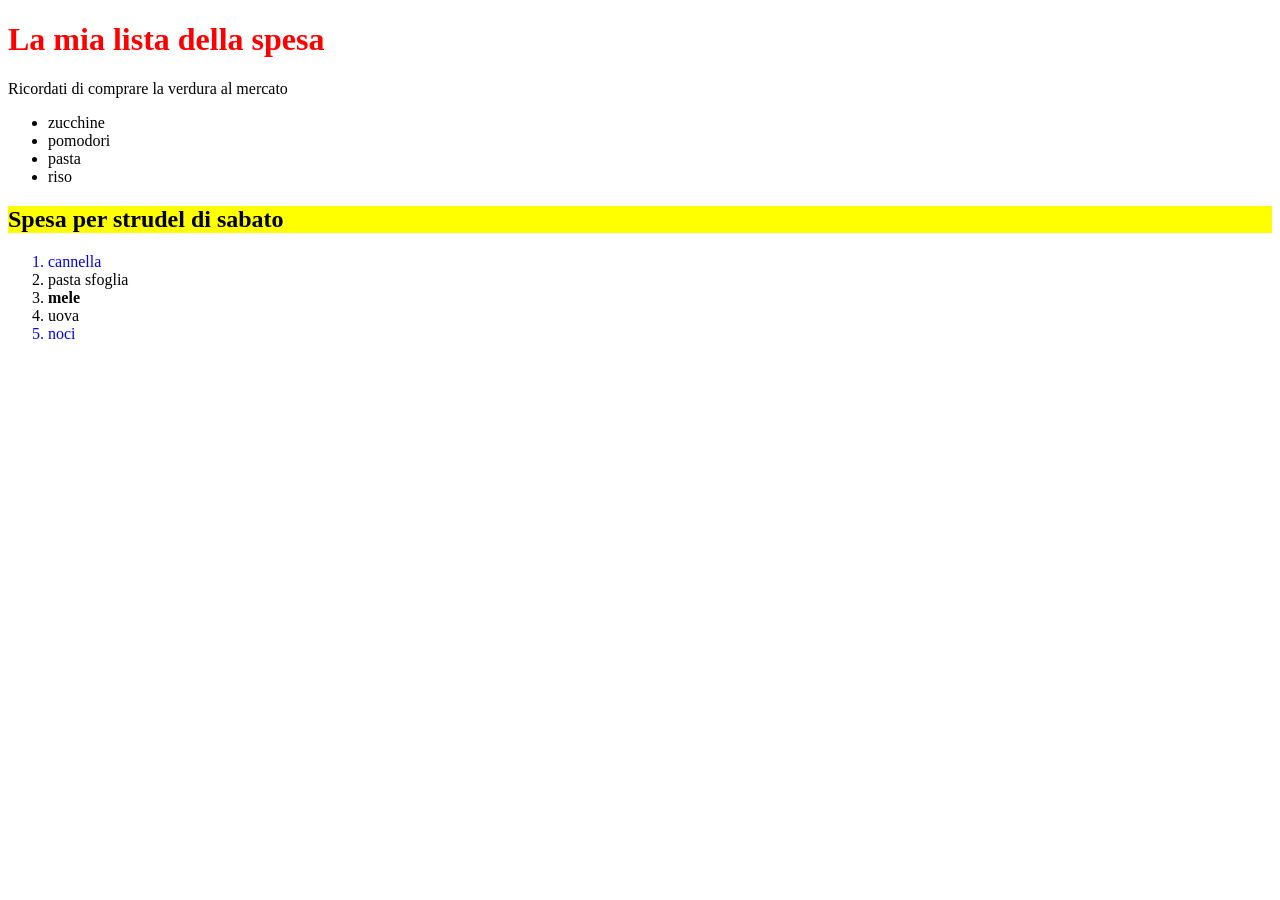
<file: Esercizio 1/Lista della spesa.html>
<!doctype html>
<html lang="it">
<head>
    <link rel="stylesheet"href="stile.css"/>
<title>Lista della spesa</title>
</head>
<body>
    <header class="header">
    <h1>La mia lista della spesa</h1>
</header>
 <p>Ricordati di comprare la verdura al mercato</p> 
 <ul>
    <li>zucchine</li>
    <li>pomodori</li>
    <li>pasta</li>
    <li>riso</li>

 </ul>
 <h2>Spesa per strudel di sabato</h2>
 <ol>
<li class="blue">cannella</li>
<li>pasta sfoglia</li>
<li><b>mele</b></li>
<li>uova</li> 
<li class="blue">noci</li>
</ol>

</body>

</html>
</file>
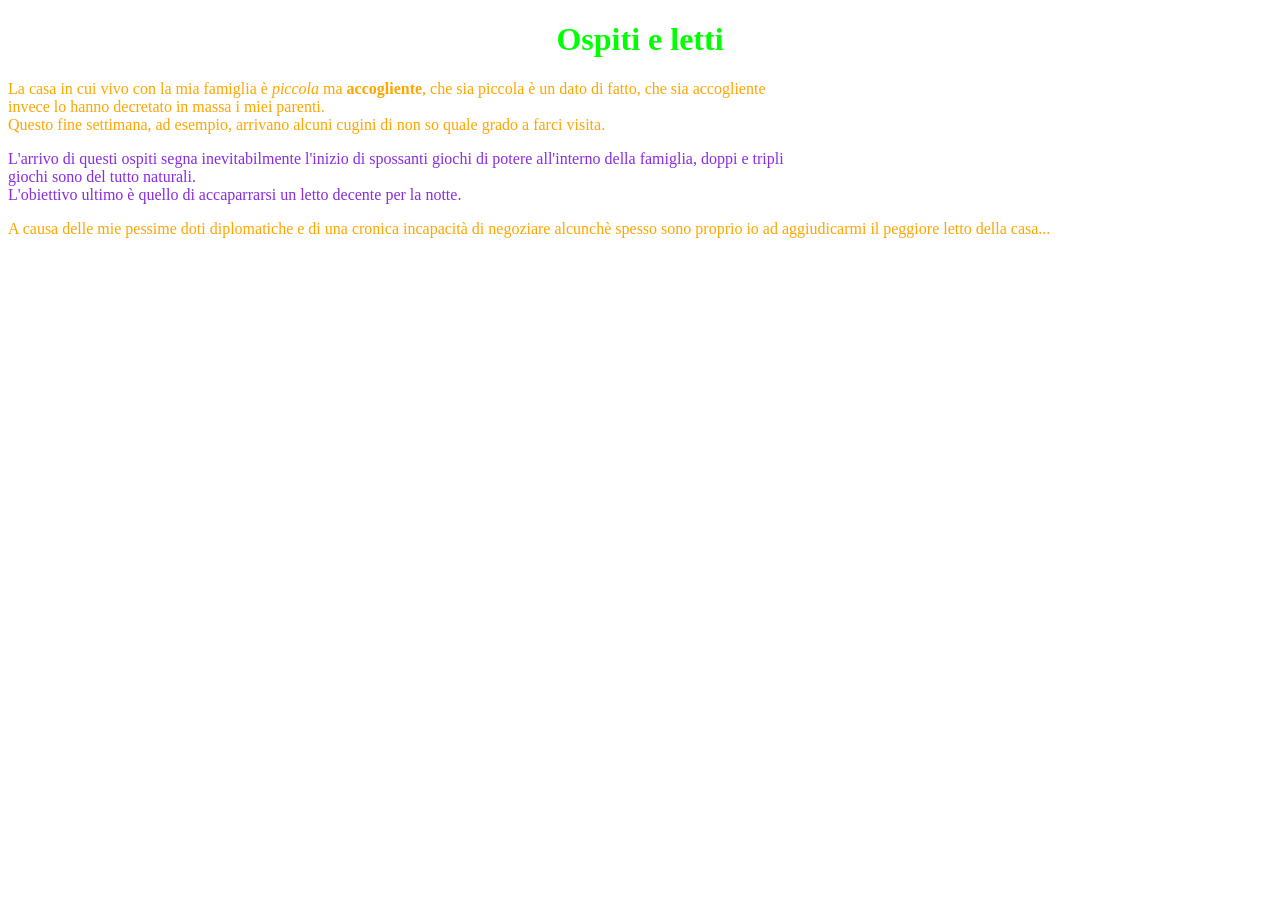
<file: Esercizio 2/Racconto ospiti e letto.html>
<!DOCTYPE html>
<html lang="it">
    <head>
        <meta charset="utf-8">
        <link rel="stylesheet"href="Stile.css"/>
        <title>Racconto</title>
    </head>
        <body>
            <header class="header">
            <h1>Ospiti e letti</h1>
            </header>
            <p>La casa in cui vivo con la mia famiglia è  <i>piccola</i> ma <b>accogliente</b>, che sia piccola è un dato di fatto, che sia accogliente<br/>
             invece lo hanno decretato in massa i miei parenti.<br>
                Questo fine settimana, ad esempio, arrivano alcuni cugini di non so quale grado a farci visita.</p>
                <article>L'arrivo di questi ospiti segna inevitabilmente l'inizio di spossanti giochi di potere all'interno della famiglia, doppi e tripli<br/> giochi sono del tutto naturali.<br/>
                L'obiettivo ultimo è quello di accaparrarsi un letto decente per la notte.</article>
                <p>A causa delle mie pessime doti diplomatiche e di una cronica incapacità di negoziare alcunchè spesso sono proprio io ad
             aggiudicarmi il peggiore letto della casa...
            </p>
        
        
        </body>
</html>
</file>
<file: Esercizio 1/stile.css>
.background{color: brown;}
h1{color: red;}
h2{background-color: yellow;}
.blue {color: blue;}
</file>
<file: Esercizio 2/Stile.css>
h1{color: #00ff00;
    text-align: center;}
    p{color: orange;}
    article{color:blueviolet;}
    p{color: orange;}
</file>
